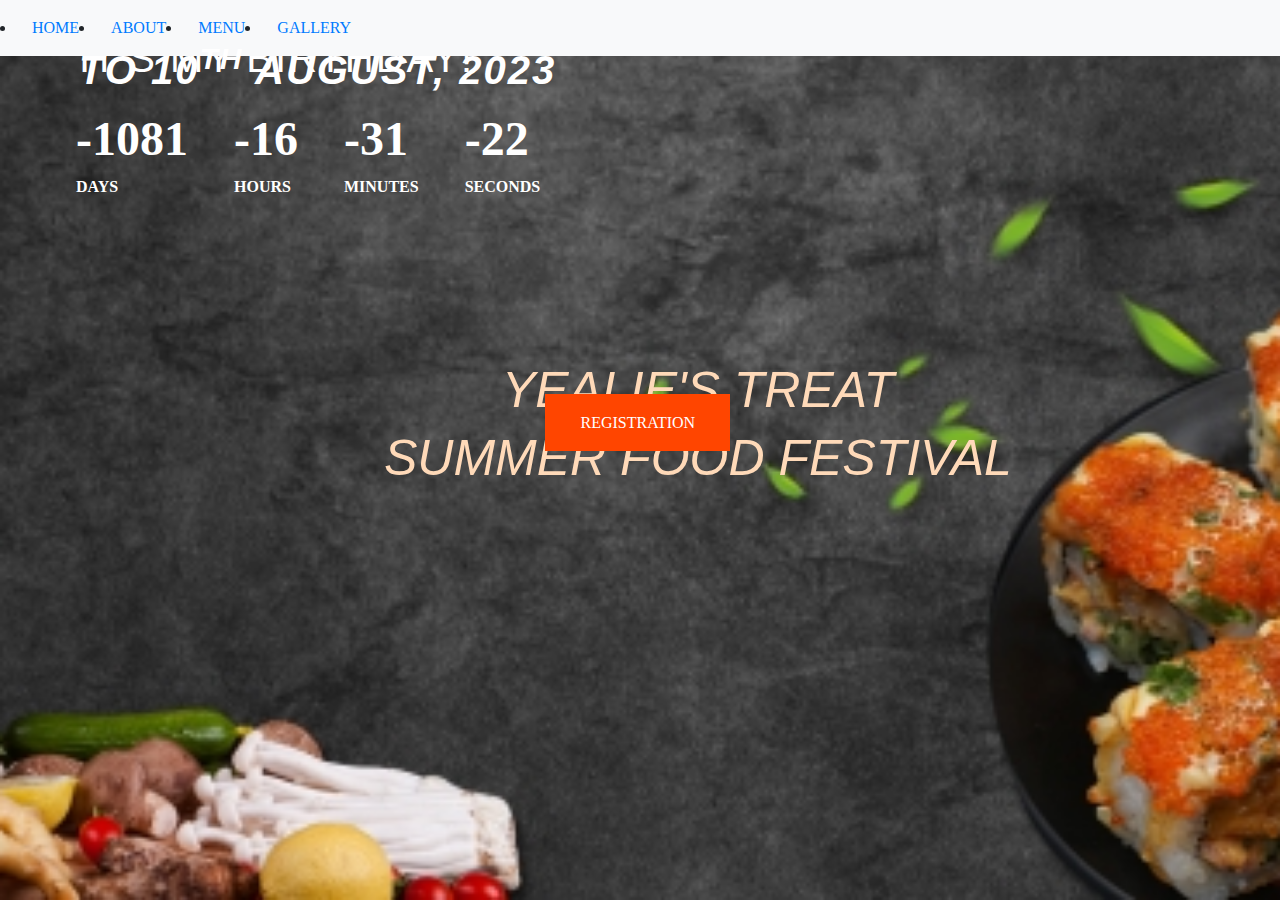
<file: index.html>
<!DOCTYPE html>
<html lang="en">
<head>
    <meta charset="UTF-8">
    <meta http-equiv="X-UA-Compatible" content="IE=edge">
    <meta name="viewport" content="width=device-width, initial-scale=1.0">
    <title>Food Fest</title>
    
    <!-- Link Bootstrap CSS -->
    <link rel="stylesheet" href="https://maxcdn.bootstrapcdn.com/bootstrap/4.5.2/css/bootstrap.min.css">
    <link rel="stylesheet" href="style.css">
</head>
    
<body class="mainbody">
    <!-- Navbar using Bootstrap classes -->
    <nav class="navbar navbar-expand-lg navbar-light bg-light">
            <li class="nav-item"><a class="nav-link" href="index.html">HOME</a></li>
            <li class="nav-item"><a class="nav-link" href="about.html">ABOUT</a></li>
            <li class="nav-item"><a class="nav-link" href="menu.html">MENU</a></li>
            <li class="nav-item"><a class="nav-link" href="pic.html">GALLERY</a></li>
    </nav>
    <div class="container-fluid">    
            <div class="content">
                <h1>YEALIE'S TREAT </h1> 
                <h1>SUMMER FOOD FESTIVAL</h1>
            </div>
           
            <div class="submit">
                <a href="https://forms.gle/pQBgpHhEkfMkeFUo9">REGISTRATION</a>
            </div>
        
           <!-- Countdown clock -->
           <div class="Tcontainer">
                <div>
                    <h1 id="headline"><em><strong>Countdown Clock</strong></em></h1>
                    <h1 id="headline"><em><strong>  To 10<sup>th</sup> August, 2023</strong></em></h1>
                </div>
                    
            <div id="Countdown">  
              <ul>
                <li><span id="days"></span>days</li>
                <li><span id="hours"></span>hours</li>
                <li><span id="minutes"></span>minutes</li>
                <li><span id="seconds"></span>seconds</li>
              </ul>
            </div>
        </div>
    </div>
 <!-- Link Bootstrap JS -->
<script src="https://code.jquery.com/jquery-3.6.0.min.js"></script>
<script src="https://maxcdn.bootstrapcdn.com/bootstrap/4.5.2/js/bootstrap.min.js"></script>
<script src="app.js"></script>
    
  
</body>
</html>
</file>
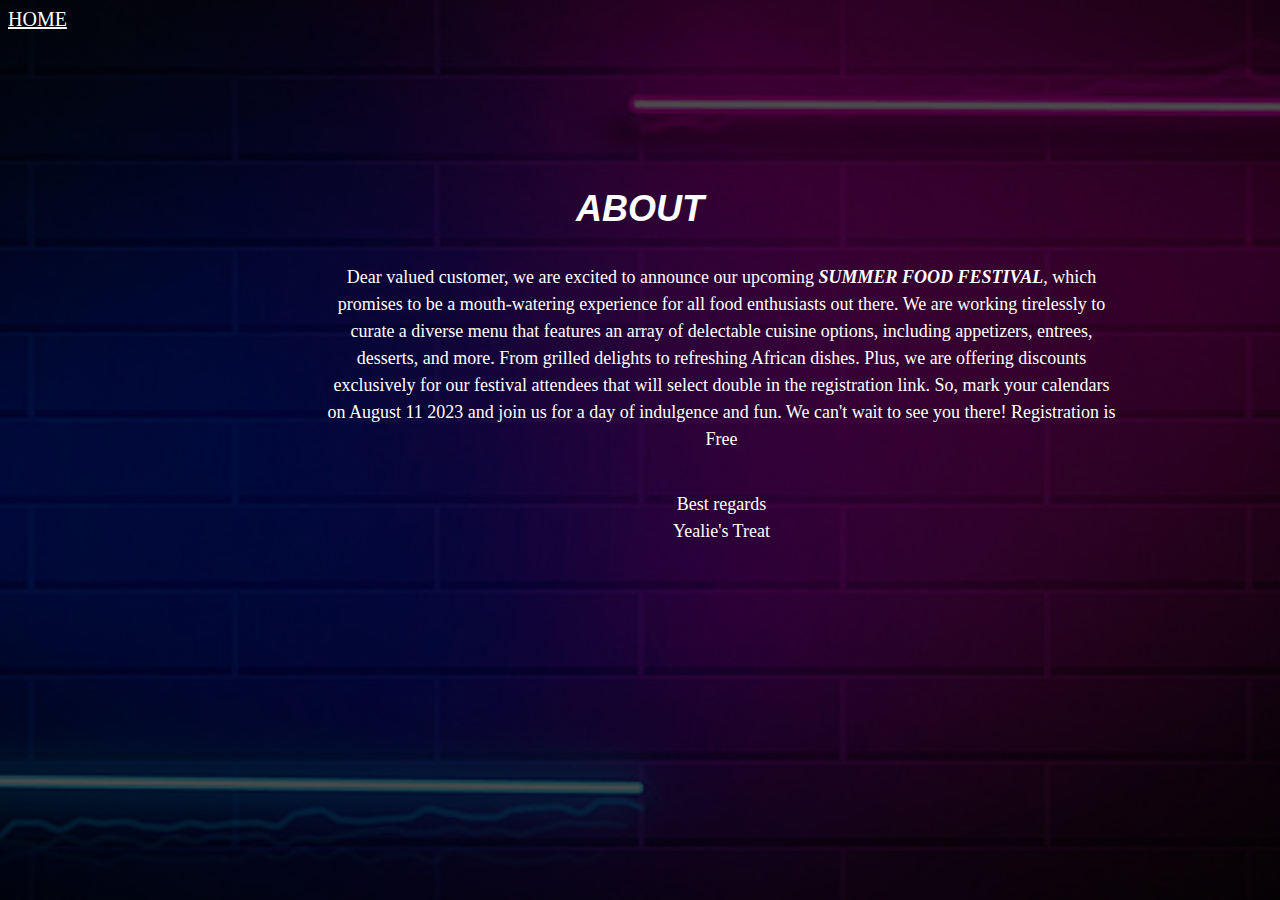
<file: about.html>
<!DOCTYPE html>
<html lang="en">
<head>
    <meta charset="UTF-8">
    <meta name="viewport" content="width=device-width, initial-scale=1.0">
    <title>about</title>
    <link rel="stylesheet" href="style.css">
   
</head>
<body class="about">
  <div class="home">
    <a href="index.html">HOME</a></div>
    <div class="aboutP">
    <h1>ABOUT</h1>
    <p>
        Dear valued customer, we are excited to announce our upcoming <em><strong>SUMMER FOOD FESTIVAL</strong></em>, which promises to be a mouth-watering experience for all food enthusiasts out there. We are working tirelessly to curate a diverse menu that features an array of delectable cuisine options, including appetizers, entrees, desserts, and more.
        
        From grilled delights to refreshing African dishes. 
        Plus, we are offering discounts exclusively for our festival attendees that will select double in the registration link.
        
        So, mark your calendars on August 11 2023 and join us for a day of indulgence and fun. We can't wait to see you there!
        
        Registration is Free
        
        
      </p>
        <p>Best regards <br>
        Yealie's Treat </p>
        </div>
       
</body>
</html>
</file>
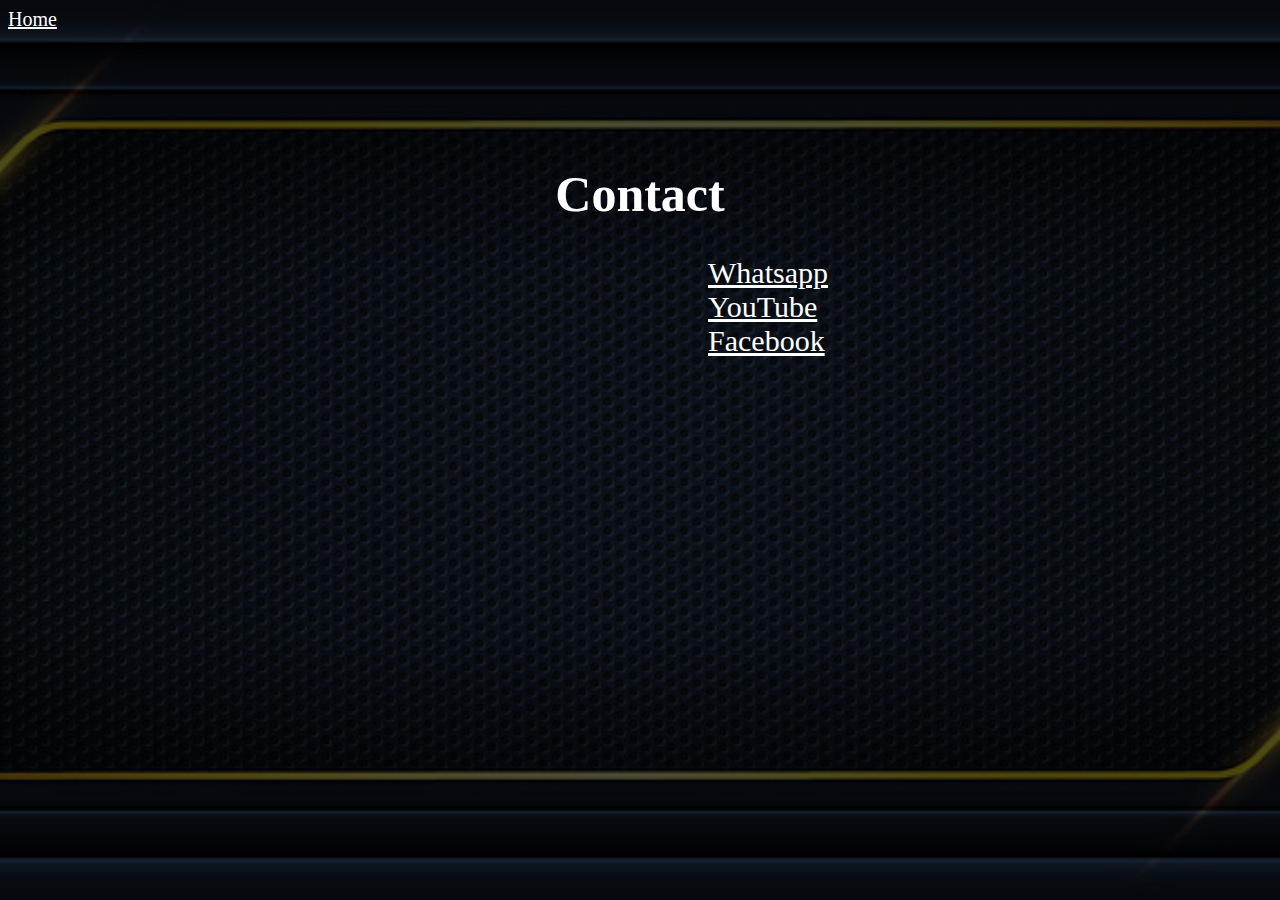
<file: contact.html>
<!DOCTYPE html>
<html lang="en">
<head>
    <meta charset="UTF-8">
    <meta http-equiv="X-UA-Compatible" content="IE=edge">
    <meta name="viewport" content="width=device-width, initial-scale=1.0">
    <title>contact</title>
    <link rel="stylesheet" href="style.css">
</head>
<body class="contact">
    <div class="home">
    <a href="index.html">Home</a></div>
   
    <div class="Ctainer">
    <h1>Contact</h1>

    <a href="https://wa.me/qr/JRQCDZ2DRMHXA1">Whatsapp</a> <br>
    <a href="https://www.youtube.com/@ylightyealieslight2515">YouTube</a> <br>
    <a href="#">Facebook</a>
    </div>
</body>
</html>
</file>
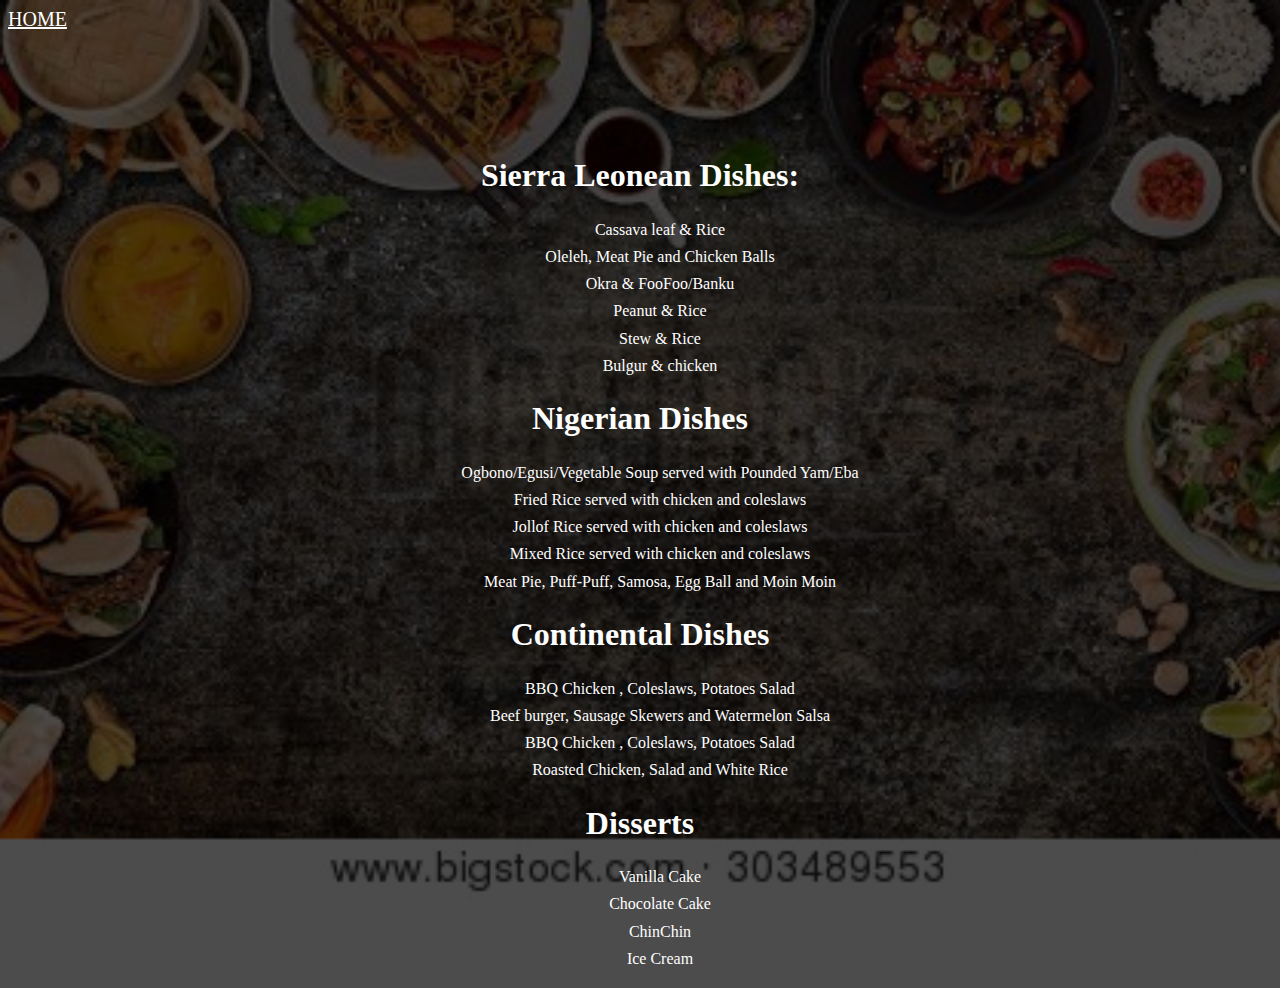
<file: menu.html>
<!DOCTYPE html>
<html lang="en">
<head>
    <meta charset="UTF-8">
    <meta name="viewport" content="width=device-width, initial-scale=1.0">
    <title>Menu</title>
    <link rel="stylesheet" href="style.css">
</head>
<body class="menu">
    <div class="home">
        <a href="index.html">HOME</a></div>

    <div class="mlist">

    <h1><strong>Sierra Leonean Dishes:</strong></h1>

<ul>
    <li>Cassava leaf & Rice</li>
    <li>Oleleh, Meat Pie and Chicken Balls</li>
    <li>Okra & FooFoo/Banku</li>
    <li>Peanut & Rice</li>
    <li>Stew & Rice</li>
    <li>Bulgur & chicken</li>
</ul>

<h1><strong>Nigerian Dishes</strong></h1>
<ul>
    <li>Ogbono/Egusi/Vegetable Soup served with Pounded Yam/Eba</li>
    <li>Fried Rice served with chicken and coleslaws</li>
    <li>Jollof Rice served with chicken and coleslaws</li>
    <li>Mixed Rice served with chicken and coleslaws</li>
    <li>Meat Pie, Puff-Puff, Samosa, Egg Ball and Moin Moin</li>
   
</ul>

<h1><strong>Continental Dishes</strong></h1>
<ul>
    <li>BBQ Chicken , Coleslaws, Potatoes Salad</li>
    <li>Beef burger, Sausage Skewers and  Watermelon Salsa</li>
    <li>BBQ Chicken , Coleslaws, Potatoes Salad</li>
    <li>Roasted Chicken, Salad and White Rice</li>

</ul>

<h1><strong>Disserts</strong></h1>
<ul>
    <li>Vanilla Cake</li>
    <li>Chocolate Cake</li>
    <li>ChinChin</li>
    <li>Ice Cream</li>
</ul></div>
<div class="menu.html"></div>
</body>
</html>
</file>
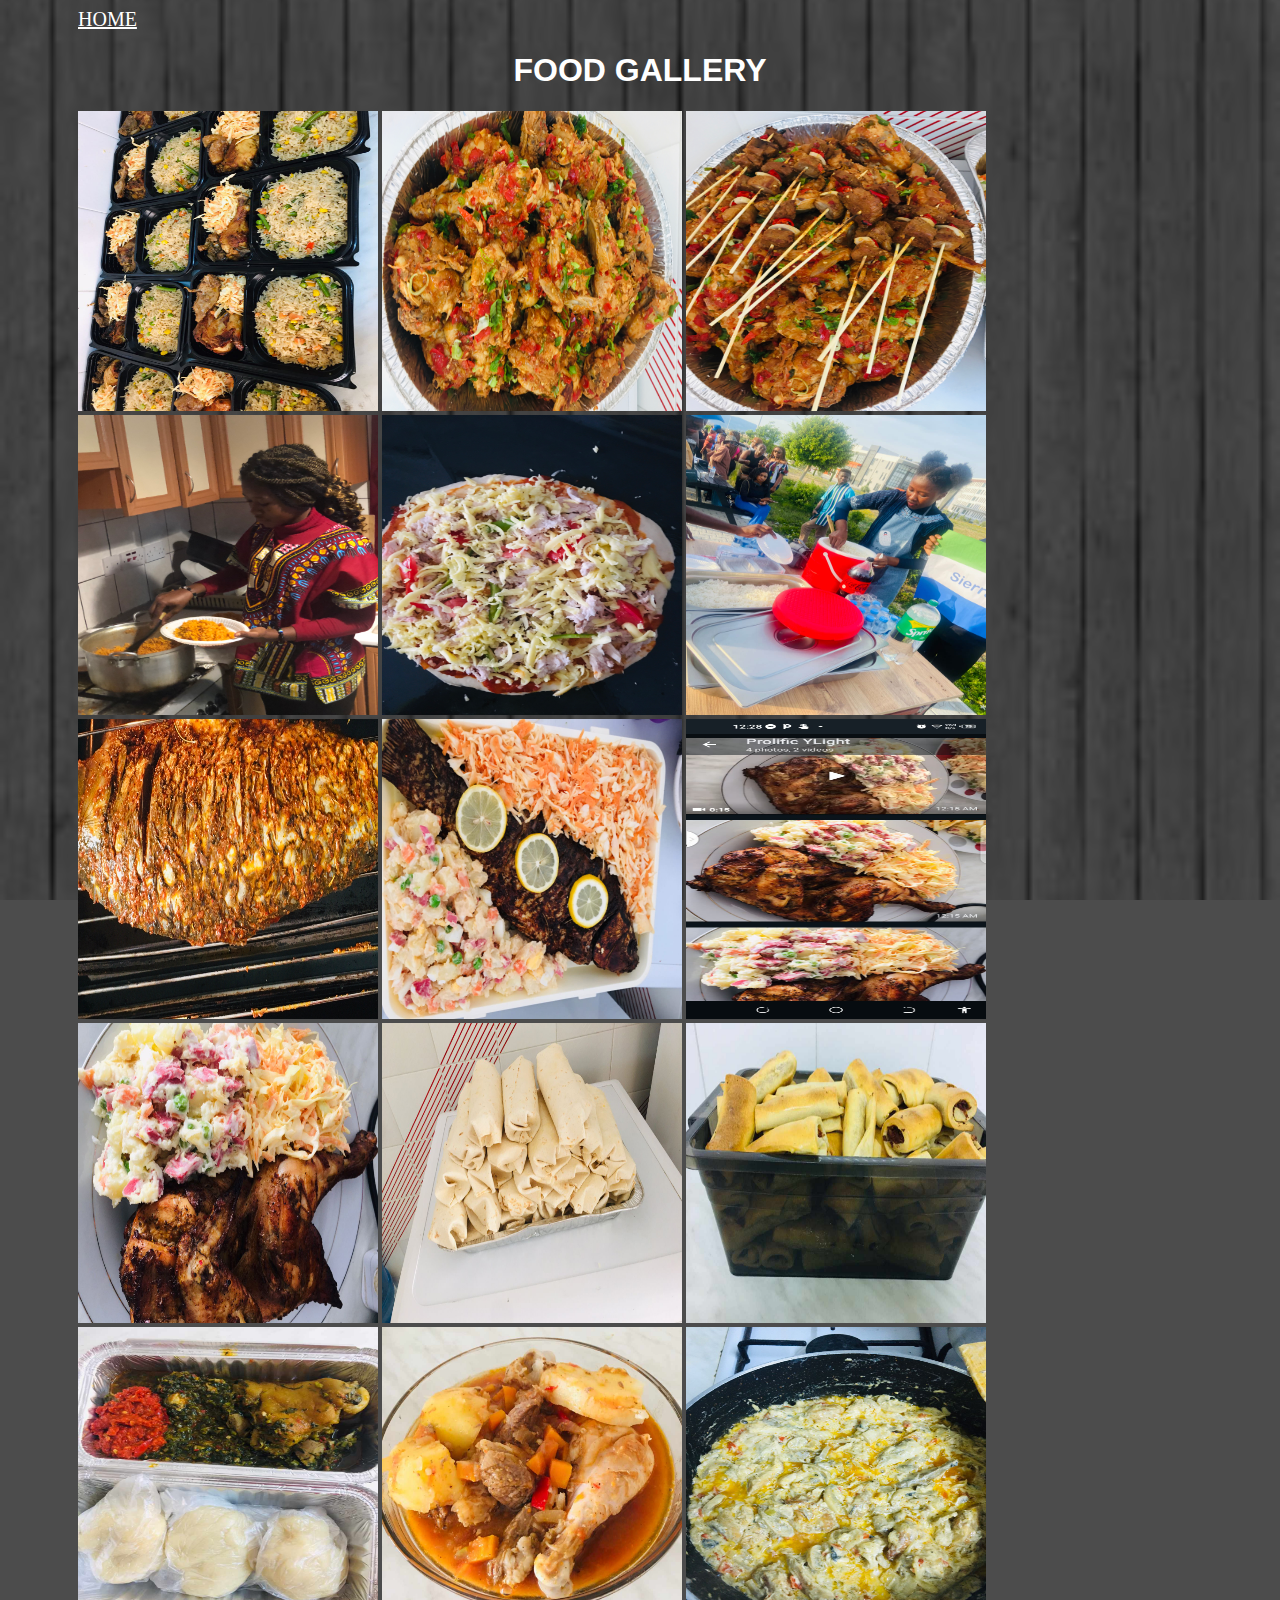
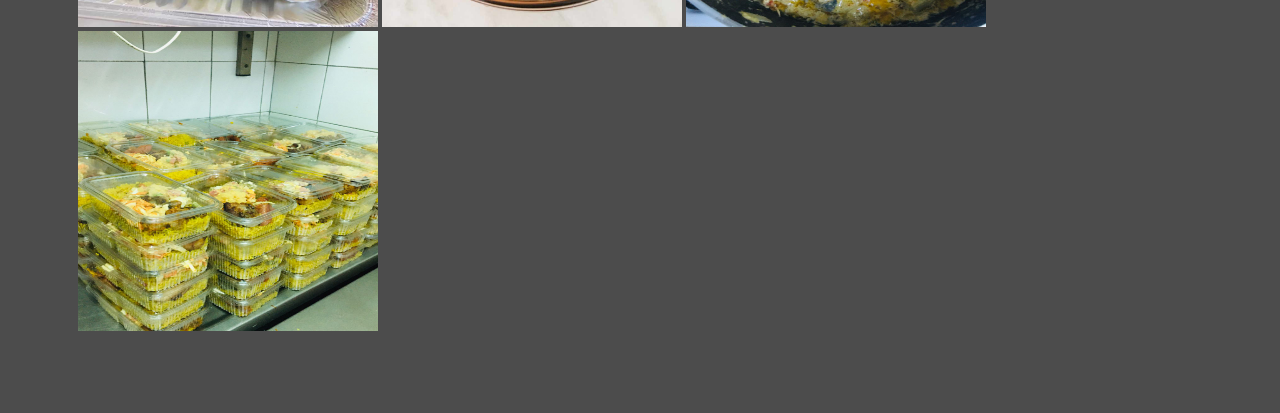
<file: pic.html>
<!DOCTYPE html>
<html lang="en">
<head>
    <meta charset="UTF-8">
    <meta name="viewport" content="width=device-width, initial-scale=1.0">
    <title>Pic</title>
    <link rel="stylesheet" href="style.css">
</head>
<body class="pic"> <div class="home">
    <a href="index.html">HOME</a></div>

    <h1>FOOD GALLERY</h1>


<img src="image/P0.jpeg" alt="" height="300px" width="300px">
<img src="image/P1.jpeg" alt=""  height="300px" width="300px">
<img src="image/P2.jpeg" alt=""  height="300px" width="300px">
<img src="image/P3.jpeg" alt=""  height="300px" width="300px">
<img src="image/P4.jpeg" alt=""  height="300px" width="300px">
<img src="image/P5.jpeg" alt=""  height="300px" width="300px">
<img src="image/P6.jpeg" alt=""  height="300px" width="300px">
<img src="image/P7.jpeg" alt=""  height="300px" width="300px">
<img src="image/P8.jpeg" alt=""  height="300px" width="300px">
<img src="image/P9.jpeg" alt=""  height="300px" width="300px">
<img src="image/P10.jpeg" alt=""  height="300px" width="300px">
<img src="image/P11.jpeg" alt=""  height="300px" width="300px">
<img src="image/P12.jpeg" alt=""  height="300px" width="300px">
<img src="image/P13.jpeg" alt=""  height="300px" width="300px">
<img src="image/P14.jpeg" alt="" height="300px" width="300px" >
<img src="image/P15.jpeg" alt="" height="300px" width="300px">

</body>
</html>
</file>
<file: style.css>
style.css
*{
    margin: 0;
    padding: 0;
}

*{
    box-sizing:border-box ;

}

/* html{
    font-size: 10px;
} */

body.mainbody{
    background: rgba(0, 0, 0, 0.7) url('newback.jpg') center center fixed;
    background-size: cover;

    font-family: Cambria, Cochin, Georgia, Times, 'Times New Roman', serif;
   
}
body.menu{

    background: rgba(0, 0, 0, 0.7)  url('mb1.jpg') center center fixed ;
    background-size: cover;
    background-blend-mode: darken;
    font-family: Cambria, Cochin, Georgia, Times, 'Times New Roman', serif; 
}
body.about{
    background: rgba(0, 0, 0, 0.7)  url('aboutPic.jpg') center center fixed ;
    background-size: cover;
    background-blend-mode: darken;
    font-family: Cambria, Cochin, Georgia, Times, 'Times New Roman', serif; 

}
  

.container{
    display: flex;
    align-items: center;
    justify-content: space-between;
}

.container h1{
    color: orangered;
    margin-left: 10px;
    cursor: pointer;
}

.navbar ul li{
    display: inline-block;
    padding: 18px;
    text-transform: uppercase;
}

.navbar ul li a{
    text-decoration: none;
    color: #fff;
    padding: auto;
    transition: 3.5s;
}

.navbar ul li a:hover{
    box-shadow: 0 3px 50px orangered inset,0 3px 50px orangered inset,
    0 3px 50px orangered inset,0 3px 50px orangered inset;
}


.content{
    position: absolute ;
    color: #fff;
    top: 40%;
    left: 30%;
    
}


.content h1{
    font-size: 50px;
    font-family: Arial, Helvetica, sans-serif;
    font-style: italic;
    font-display: flex;
   color: peachpuff;
   text-align: center;

}

.submit{
    position: absolute;
    margin-top: 22%;
    margin-left: 40%;
    text-align: center ;
    padding-top:70px ;
}

.submit a{
    text-decoration: none;
    color: #fff;
    padding: 20px 35px;
    background-color: orangered;
    margin-left: 10% ;
    line-height: 30px;
   
}

.mlist{
    color: #fff;
    font-size: medium;
    margin-top: 10%;
    text-align: center;
}
.mlist ul li{
    text-decoration: none;
    color: #fff;
    padding: 4px;
    transition: 3.5s;
   display: block;
   line-height: 1.2;
} 
 .aboutP{
    color: #fff;
    font-size: large;
    margin-top: 10%;
    text-align: center;
    padding: 6px ;
    transition: 3.5s;
 }

 .aboutP h1{
    font-family: Arial, Helvetica, sans-serif;
    text-decoration: double;
    text-align: center;
    font-style: italic;
 }

 .aboutP p{
    text-align: center ;
    padding: 10px;
   width: 815px;
   margin-left: 300px;
   margin-right: 10px;
   line-height: 1.5;

 }

 body.pic{
    background: rgba(0, 0, 0, 0.7)  url('picb1.jpg') center center fixed ;
    background-size: cover;
    background-blend-mode: darken;
    font-family: Cambria, Cochin, Georgia, Times, 'Times New Roman', serif; 
    box-sizing: content-box;
    border: #fff;
    border-radius: 40%;

}

body.contact{
    background:  rgba(0, 0, 0, 0.7) url(contactP.jpg) center center fixed ;
    background-size: cover;
    background-blend-mode: darken;
    font-family: Cambria, Cochin, Georgia, Times, 'Times New Roman', serif; 
    box-sizing: content-box;
    border: #fff;
    border-radius: 40%;
    background-blend-mode: darken;
    
}

.pic h1{
    color: #fff;
    text-align: center;
    font-family: Arial, Helvetica, sans-serif;
    
}


/*Countdown Clock */



  @import url('https://fonts.googleapis.com/css2?family=Edu+SA+Beginner:wght@500&family=Poppins:ital@1&display=swap');



.Tcontainer {
    color: white;
    margin: 0 ;
    text-align: left top;
    font-weight: bold;
    margin-top: 0px;
    margin-left: 0px;
    margin-right: 0px;
    align-items: start;
    transition: none;
   
    

}

.Tcontainer h1{

 font-family: Arial, Helvetica, sans-serif;
  letter-spacing: .125rem;
  text-transform: uppercase;
  color: #fff;
   margin-top: 0px;
   padding-left: 4rem;
   align-items: start;
   line-height: 10%;
   display: inline block;
   transition: none;
    padding-top: 0%;
    top: 0%;
    left: 10%;
   padding-right: 30%;
   padding-top: 0%;
}

.Tcontainer li{
    content: start;
  display: inline-block;
  font-size: 1rem;
  list-style-type: none;
  padding: 21px;
  text-transform: uppercase;
  align-items: start;
  text-align: left;
 top: auto;
position: justify;

}


.Tcontainer li span{
  display: block;
  font-size: 3rem;
  padding-top: 0% ;
  padding-right: 30%;
  text-align: left;
  position: justify;
  left: 0px;
  top: 0px;
 
  
}

.pic{
    border: 60px solid transparent;
    padding: 70px;
    align-items: center;
    padding-top: 0px;
    border-radius: 60px;
}

.home a{
    font-size: 20px;
    color:white;
    padding-top: 0px;
}

.Ctainer h1{
    font-size: 50px;
    color: #fff;
    text-align: center;
    padding-top: 100px;
    padding-left: 0px;
}
.Ctainer a{
    font-size: 30px;
    color: #fff;
    text-align: center;
    padding-top: 150px;
    padding-left: 700px;
}


@media screen and (max-width : 600px){
    .content h1{
        font-size: 36px;
        line-height: 50px;
    
    }

    .navbar ul li {

        font-size: 15px;
        padding: 10px;
    }

    .content h1{
        font-size: 25px;
        display: inline-block;
        font-family: Arial, Helvetica, sans-serif;
       padding-top: 100px;
       padding-right: 10px;
       text-align: center;
       line-height: 1.5;
    }
    .submit{
        padding-top: 350px;
    }

    .Tcontainer{
        font-size: 10px;
        display: inline-block;
        padding-top: 50px;
    }
    .Tcontainer h1 {
        font-size: 25px;
        padding-right: 6px;
        text-align: center;
    
    } 
    

    .about h1{
        font-size: 15px;
        text-align: center;
        padding-top: 40px;
        padding-left: 450px;
    }
    .about{
        background-size: 5% 5%;
        
    }
    .about p{
        font-size: 15px;
        text-align: center;
        padding-right: 100px;
        /* margin-right: 500px; */
        width: 400px;
        padding-top: 30px;
    }

    .Ctainer a{
        padding-left: 180px;
    }

        
    

    

    }
</file>
